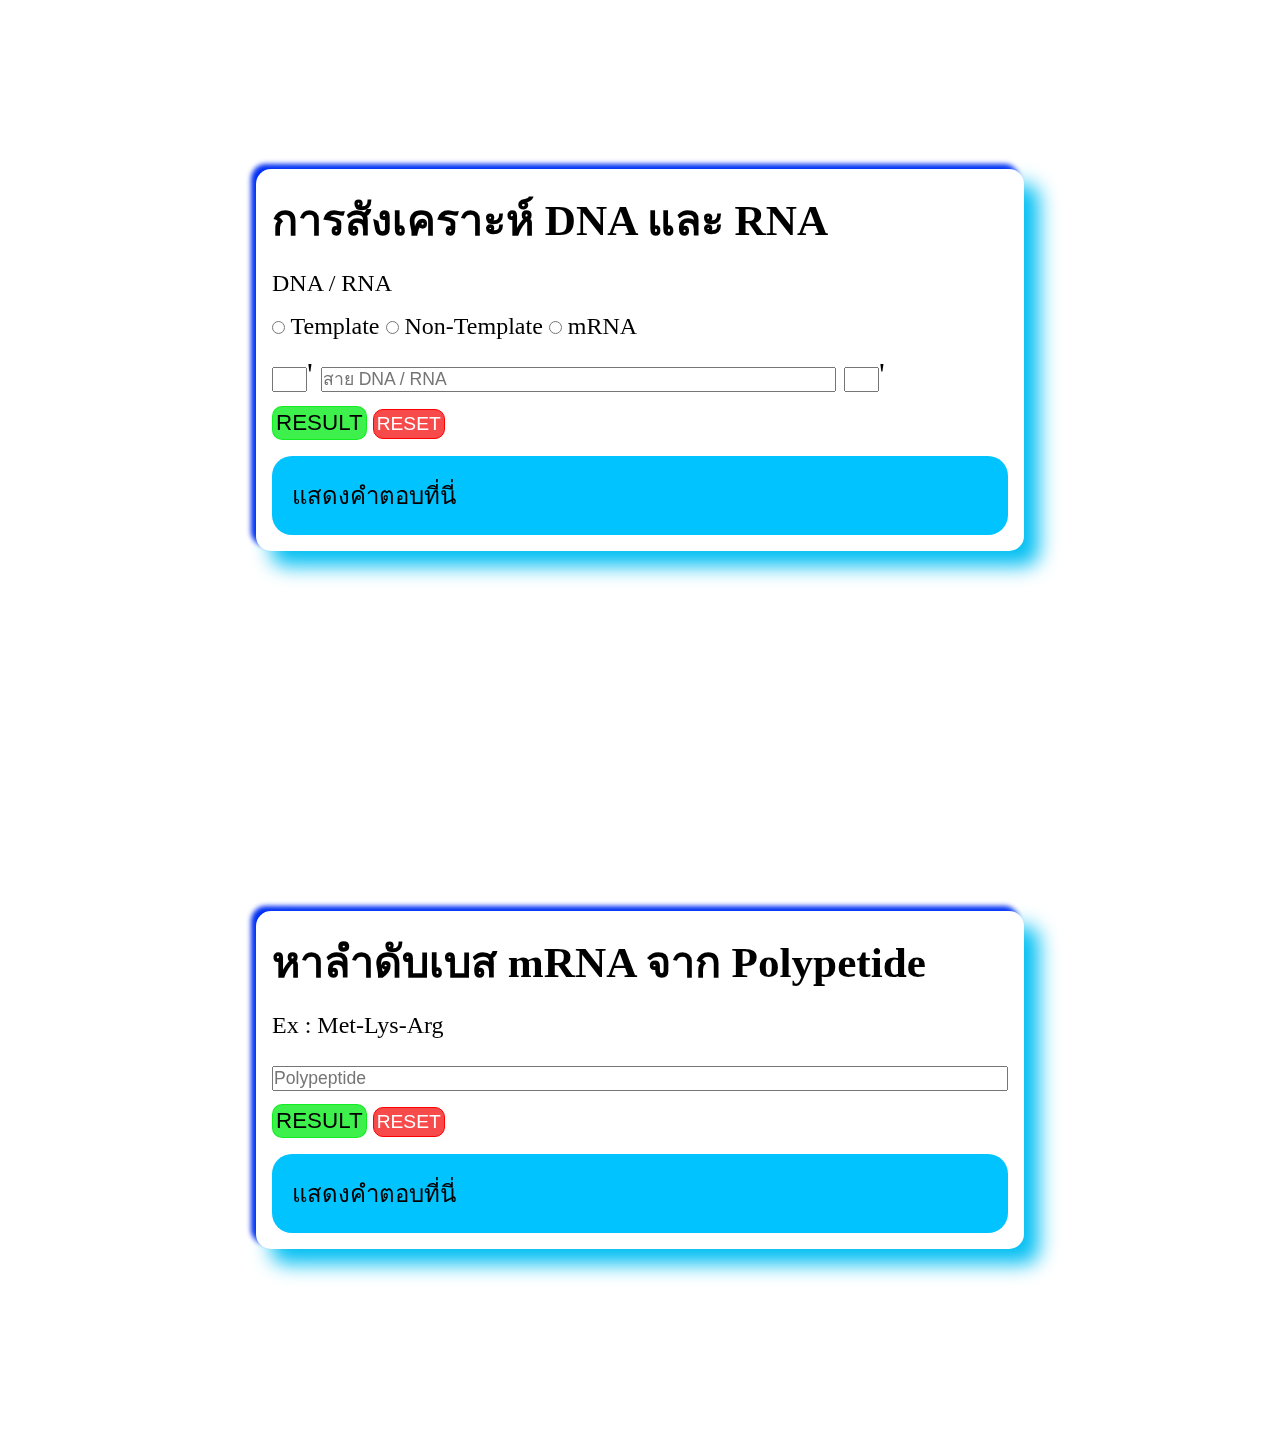
<file: index.html>
<!DOCTYPE html>
<html lang="en">
<head>
    <meta charset="UTF-8">
    <meta name="viewport" content="width=device-width, initial-scale=1.0">
    <link rel="stylesheet" href="Dna.css">
    <title>DNA_RNA</title>
</head>
<body>
    <div class="boxbig">
        <div class="box">
            <h1>การสังเคราะห์ DNA และ RNA</h1>
            <p>DNA / RNA</p>
            <p class="optionall">
                <input type="radio" name="type_dna" id="type_1" value="tem" onclick="check('1')"> Template
                <input type="radio" name="type_dna" id="type_2" value="non" onclick="check('2')"> Non-Template
                <input type="radio" name="type_dna" id="type_3" value="rna" onclick="check('3')"> mRNA
            </p>
            
            <input type="number" style="width: 35px;" id="a">'
            <input placeholder="สาย DNA / RNA" id="DNA" class="input_dna">
            <input type="number" style="width: 35px;" id="b">'
            
            <p>
                <button id="dna_rep">RESULT</button>
                <button onclick="reset1()" class="reset">RESET</button>
            </p>
            <div style="background-color: rgb(0, 195, 255);padding: 20px;border-radius: 20px;" id="show_ans1">แสดงคำตอบที่นี่</div>
        </div>
    </div>
    <div class="boxbig">
        <div class="box">
            <h1>หาลำดับเบส mRNA จาก Polypetide</h1>
            <p>Ex : Met-Lys-Arg</p>
            
            <input placeholder="Polypeptide" id="peptide" class="input_dna" style="width: 100%;"> 
            
            <p>
                <button id="pep">RESULT</button>
                <button onclick="reset2()" class="reset">RESET</button>
            </p>
            <div style="background-color: rgb(0, 195, 255);padding: 20px;border-radius: 20px;" id="show_ans2">แสดงคำตอบที่นี่</div>
        </div>
    </div>
    

    <script src="DNA.js"></script>
</body>
</html>
</file>
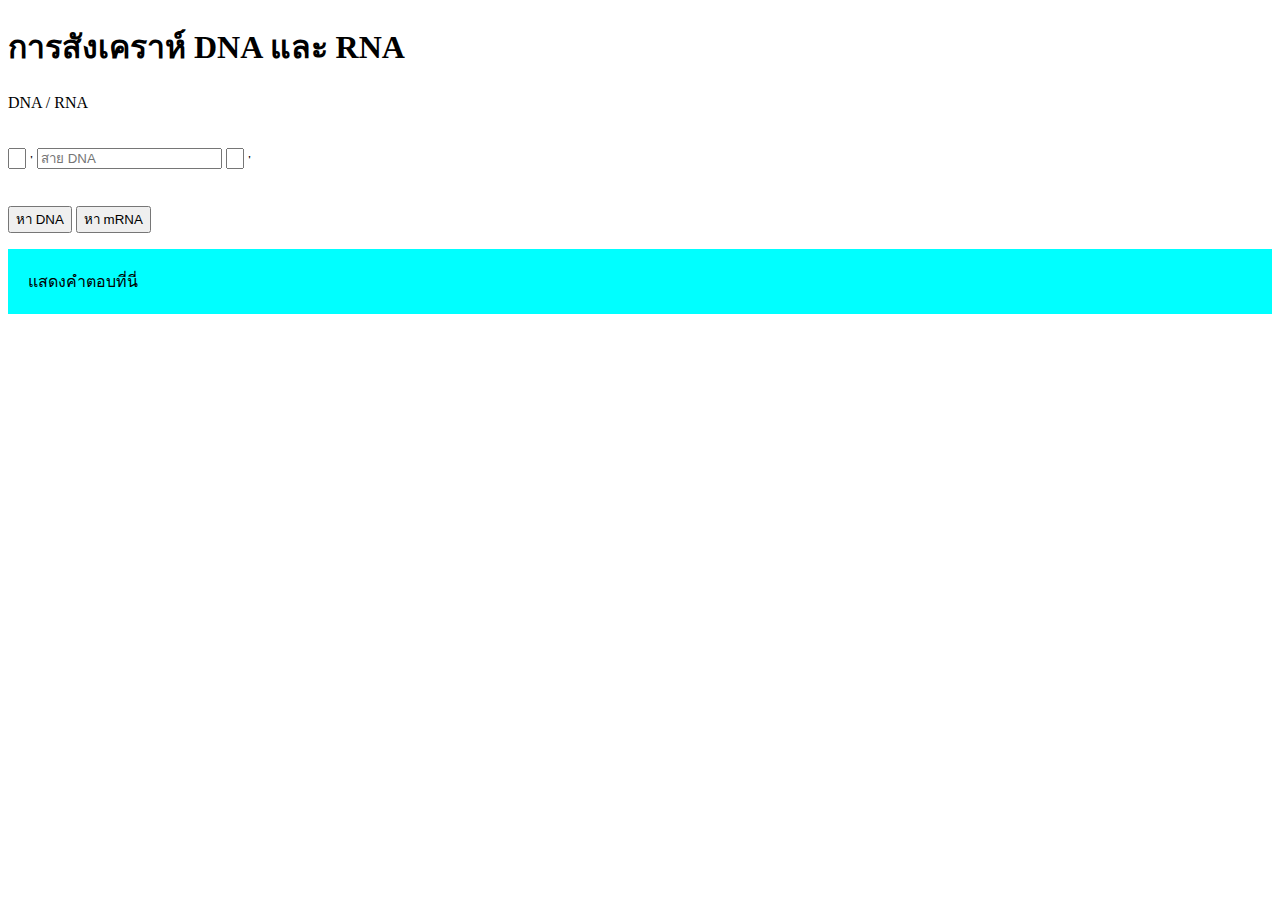
<file: DNA.html>
<!DOCTYPE html>
<html lang="en">
<head>
    <meta charset="UTF-8">
    <meta name="viewport" content="width=device-width, initial-scale=1.0">
    <title>Document</title>
</head>
<body>
    <header>
        <h1>การสังเคราห์ DNA และ RNA</h1>
    </header>
    <div>
        <p>DNA / RNA</p>
        <input style="width: 10px;" id="a">
        <h6 style="display: inline-block;">'</h6>
        <input placeholder="สาย DNA" id="DNA">
        <input style="width: 10px;">
        <h6 style="display: inline-block;">'</h6>
        <p>
            <button id="dna_rep">หา DNA</button>
            <button id="rna_rep">หา mRNA</button>
        </p>
        
    </div>

    <div style="background-color: aqua;padding: 20px;" id="show_ans">แสดงคำตอบที่นี่</div>
    <script src="DNA.js"></script>
</body>
</html>
</file>
<file: Dna.css>
*{
    margin: 0;
    padding: 0;
    text-decoration: none;
    box-sizing: border-box;
}

body{
    background: url(https://www.findatopdoc.com/var/fatd/storage/images/_aliases/fb_thumb/pending_articles/structure-and-function-of-dna/7441253-2-eng-US/The-Function-and-Structure-of-DNA.jpg);
    width: 100vw;
    background-repeat: no-repeat;
    background-size: cover;
    backdrop-filter: blur(5px);
    z-index: -1;
}




.boxbig{
    width: 100%;
    display: flex;
    height: 80vh;
    justify-content: center;
    align-items: center;
    overflow: hidden;
    position: relative;
    
}

.box{   
    width: 60%;
    background: #fff;
    border-radius: 15px;
    box-shadow: 15px 15px 20px rgb(2, 191, 243) , -5px -5px 5px rgb(1, 46, 243);;
    padding: 2rem;
    font-size: 2rem;
    & h1{
        font-size: 3.3rem;
        margin-bottom: 1rem;
    }
    & p{
        margin-bottom: 1rem;
        
    }

    & input{
        font-size: 1.5rem;
    }

    & button{
        font-size: 1rem;
    }

    & #dna_rep, #pep{
        font-size: 1.4rem;
        color: #000000;
        border: solid 1px rgba(1, 235, 20, 0.759);
        background: rgba(1, 235, 20, 0.759);
        padding: 3px;
        border-radius: 10px;
    }

    & .reset{
        font-size: 1.2rem;
        color: #fff;
        border: solid 1px red;
        background: rgba(245, 18, 18, 0.759);
        padding: 3px;
        border-radius: 10px;
    }

    & .input_dna{
        width: 85%;
        box-sizing: border-box;
    }


}


#show_ans1{
    max-height: 200px;
    overflow-y: scroll; /* เปิดใช้งานการเลื่อนในแนวตั้ง */
    overflow-x: hidden; /* ซ่อนการเลื่อนในแนวนอน (ถ้าไม่ต้องการ) */
    font-size: 1.5rem;
    word-wrap: break-word;
    overflow-wrap: break-word;
    
}

#show_ans2{
    max-height: 200px;
    overflow-y: scroll; /* เปิดใช้งานการเลื่อนในแนวตั้ง */
    overflow-x: hidden; /* ซ่อนการเลื่อนในแนวนอน (ถ้าไม่ต้องการ) */
    font-size: 1.5rem;
    word-wrap: break-word;
    overflow-wrap: break-word;
    
}



#dna_rep:hover , #pep:hover{

    background-image: linear-gradient(90deg, rgb(0, 247, 255) 0%, rgb(197, 241, 1) 62%);
    color: white;
    border: solid 1px white;
    padding: 5px;

}

.reset:hover{

    background-image: linear-gradient(90deg, rgba(218, 73, 55, 1) 0%, rgba(255, 223, 30, 1) 62%);
    color: black;
    border: solid 1px white;
    padding: 5px;

}

@media only screen and (max-width:1440px){
    .box{
        width: 60%;
        background: #fff;
        border-radius: 15px;
        box-shadow: 15px 15px 20px rgb(2, 191, 243) , -5px -5px 5px rgb(1, 46, 243);;
        padding: 1rem;
        font-size: 2rem;
        & h1{
            font-size: 2.7rem;
            margin-bottom: 1rem;
        }
        & p{
            margin-bottom: 1rem;
            font-size: 1.5rem;
            
        }
    
        & input{
            margin-top: .5rem;
            
            font-size: 1.1rem;
        }
    
        & button{
            margin-top: .8rem;
            font-size: 1rem;
        }
    
        & #dna_rep, #pep{
            font-size: 1.4rem;
            color: #000000;
            border: solid 1px rgba(1, 235, 20, 0.759);
            background: rgba(1, 235, 20, 0.759);
            padding: 3px;
            border-radius: 10px;
        }

         & .reset{
           
            font-size: 1.2rem;
            color: #fff;
            border: solid 1px red;
            background: rgba(245, 18, 18, 0.759);
            padding: 3px;
            border-radius: 10px;
        }

        & .input_dna{
            width: 70%;
            box-sizing: border-box;
        }
    
    }
}

@media only screen and (max-width:1080px){
    .box{
    
    
        width: 60%;
        background: #fff;
        border-radius: 15px;
        box-shadow: 15px 15px 20px rgb(2, 191, 243) , -5px -5px 5px rgb(1, 46, 243);;
        padding: 1rem;
        font-size: 2rem;
        & h1{
            font-size: 2.7rem;
            margin-bottom: 1rem;
        }
        & p{
            margin-bottom: 1rem;
            font-size: 1.5rem;
            
        }
    
        & input{
            margin-top: .5rem;
            
            font-size: 1.1rem;
        }
    
        & button{
            margin-top: .8rem;
            font-size: 1rem;
        }
    
        & #dna_rep, #pep{
            font-size: 1.4rem;
            color: #000000;
            border: solid 1px rgba(1, 235, 20, 0.759);
            background: rgba(1, 235, 20, 0.759);
            padding: 3px;
            border-radius: 10px;
        }

         & .reset{
           
            font-size: 1.2rem;
            color: #fff;
            border: solid 1px red;
            background: rgba(245, 18, 18, 0.759);
            padding: 3px;
            border-radius: 10px;
        }

        & .input_dna{
            width: 70%;
            box-sizing: border-box;
        }
    
    }
}

@media only screen and (max-width: 900px){


    
    .box{
        width: 70%;
        
        & h1{
            font-size: 2rem;
            margin-bottom: 1rem;
        }
        & p{
            margin-bottom: 1rem;
            font-size: 1.5rem;
        }
    
        & input{
            font-size: 1.2rem;
        }
    
        & button{
            font-size: 1rem;
        }
    
        & #dna_rep, #pep{
            font-size: 1.4rem;
            color: #000000;
            border: solid 1px rgba(1, 235, 20, 0.759);
            background: rgba(1, 235, 20, 0.759);
            padding: 3px;
            border-radius: 10px;
        }

        & .reset{
            font-size: 1.2rem;
            color: #fff;
            border: solid 1px red;
            background: rgba(245, 18, 18, 0.759);
            padding: 3px;
            border-radius: 10px;
        }

        & .input_dna{
            width: 70%;
            box-sizing: border-box;
        }

        & #show_ans{
            font-size: 1rem;
        }
    }
}

@media only screen and (max-width: 600px){
    .box{
        width: 70%;
        
        & h1{
            font-size: 2rem;
            margin-bottom: 1rem;
        }
        & p{
            margin-bottom: 1rem;
            font-size: 1rem;
        }
    
        & input{
            font-size: .9rem;
        }
    
        & button{
            font-size: 1rem;
        }
    
        & #dna_rep, #pep{
            font-size: .9rem;
            color: #000000;
            border: solid 1px rgba(1, 235, 20, 0.759);
            background: rgba(1, 235, 20, 0.759);
            padding: 3px;
            border-radius: 10px;
        }

        & .reset{
            font-size: .8rem;
            color: #fff;
            border: solid 1px red;
            background: rgba(245, 18, 18, 0.759);
            padding: 3px;
            border-radius: 10px;
        }

        & .input_dna{
            width: 70%;
            box-sizing: border-box;
        }

        & #show_ans{
            font-size: 1rem;
        }
    }
}

@media only screen and (max-width: 500px){
    .box{
        
        background: #fff;
        border-radius: 15px;
        box-shadow: 10px 10px 15px rgb(2, 191, 243) , -3px -3px 3px rgb(1, 46, 243);;
        padding: 1rem;
        font-size: 2rem;
        width: 80%;
        & h1{
            font-size: 18px;
            margin-bottom: 10px;
        }
        & p{
            margin-bottom: 1rem;
            font-size: 15px;
        }
    
        & input{

            font-size: .8rem;
            
        }
    
        & button{
            font-size: .2rem;
        }
    
        & #dna_rep, #pep{
            font-size: .8rem;
            color: #000000;
            border: solid 1px rgba(1, 235, 20, 0.759);
            background: rgba(1, 235, 20, 0.759);
            padding: 3px;
            border-radius: 10px;
        }

        & .reset{
            font-size: .7rem;
            color: #fff;
            border: solid 1px red;
            background: rgba(245, 18, 18, 0.759);
            padding: 3px;
            border-radius: 10px;
        }

        & .input_dna{
            width: 70%;
            box-sizing: border-box;
        }

        & #show_ans{
            font-size: .8rem;
        }
    }

}

@media only screen and (max-width: 400px){
    .box{

        width: 90%;
        & input{
            font-size: 1rem;
            
        }
        & h1{
            font-size: 1.5rem;
            margin-bottom: 1rem;
        }
        & p{
            margin-bottom: 1.5rem;
            font-size: 1rem;
        }
    
        & button{
            font-size: .2rem;
        }
    
        & #dna_rep, #pep{
            font-size: .8rem;
            color: #000000;
            border: solid 1px rgba(1, 235, 20, 0.759);
            background: rgba(1, 235, 20, 0.759);
            padding: 3px;
            border-radius: 10px;
        }

         & .reset{
            font-size: .7rem;
            color: #fff;
            border: solid 1px red;
            background: rgba(245, 18, 18, 0.759);
            padding: 3px;
            border-radius: 10px;
        }

        & .input_dna{
            width: 70%;
            box-sizing: border-box;
        }

        & #show_ans{
            font-size: .8rem;
        }
    }
}
</file>
